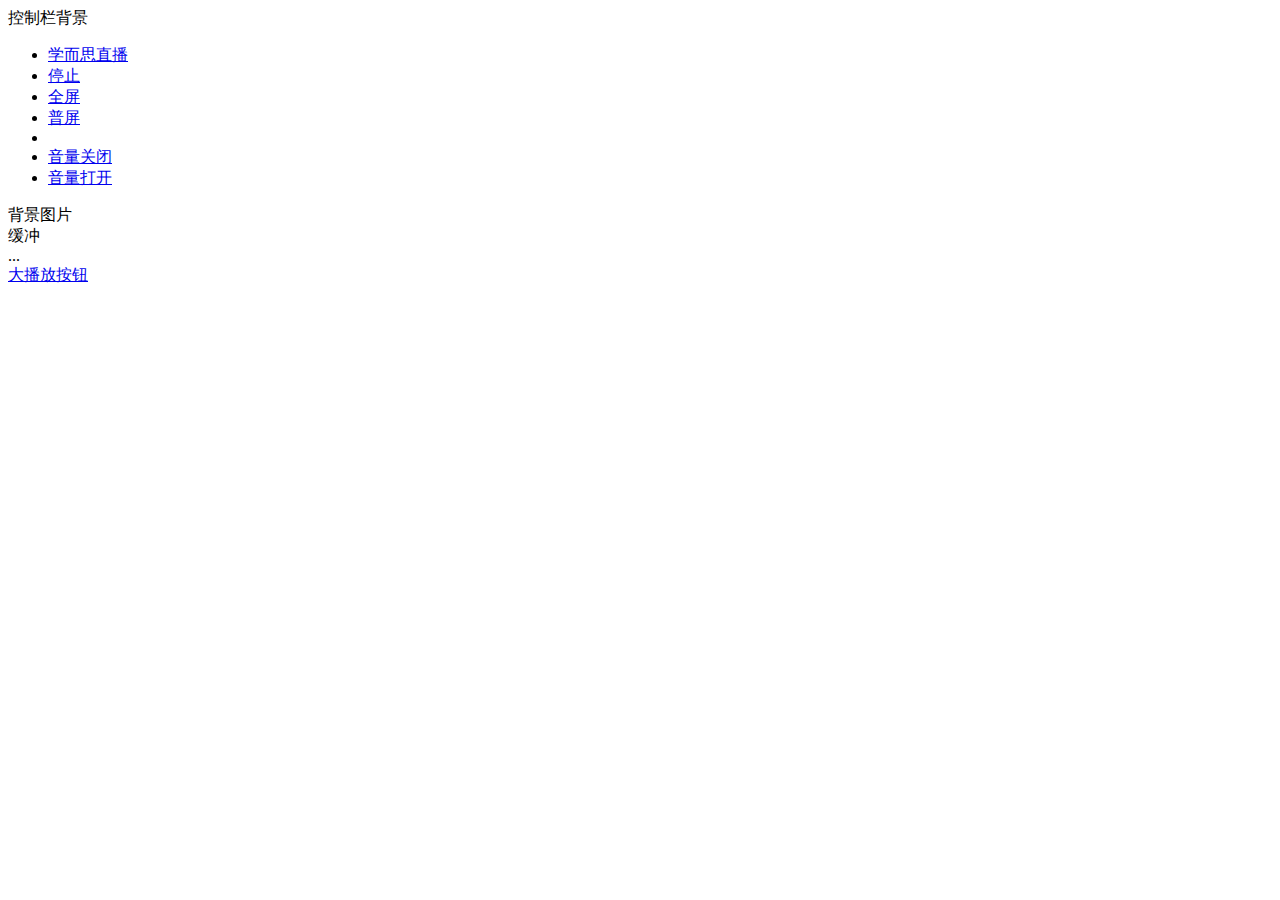
<file: html/skins/liveWhite/skin.html>
<!DOCTYPE html>
<html lang="en">
<head>
	<meta charset="utf-8" />
</head>
<body>
	<div class="sewise-player-ui">
		<div class="controlbar">
			<div class="controlbar-bg">控制栏背景</div>
			<ul class="controlbar-btns">
				<!--<li><a href="javascript:;" class="xes-logo1" tabindex="1"></a></li>-->
				<!--<li><a href="javascript:;" class="xes-logo2" tabindex="1"></a></li>-->
				<li><a href="http://zhibo.speiyou.com/index.html" class="xes-logo" target="_blank" title="学而思直播">学而思直播</a></li>
				<li><a href="javascript:;" class="controlbar-btns-stop" tabindex="2" title="停止播放">停止</a></li>
				<div class="controlbar-progress">
					<div class="controlbar-progress-totalline"></div>
					<div class="controlbar-progress-loadedline"></div>
					<div class="controlbar-progress-playedline"></div>
					<div class="controlbar-progress-seekline"></div>
					<div class="controlbar-progress-playpoint" tabindex="3"></div>
				</div>
				<li class="right-float"><a href="javascript:;" class="controlbar-btns-fullscreen" tabindex="6">全屏</a></li>
				<li class="right-float"><a href="javascript:;" class="controlbar-btns-normalscreen" tabindex="6">普屏</a></li>
				<li class="right-float" >
					<div class="controlbar-volumeline">
						<div class="controlbar-volumeline-bg"></div>
						<div class="controlbar-volumeline-volume"></div>
						<div class="controlbar-volumeline-dragger"></div>
						<div class="controlbar-volumeline-point"></div>
					</div>
				</li>
				<li class="right-float"><a href="javascript:;" class="controlbar-btns-soundclose" tabindex="1">音量关闭</a></li>
				<li class="right-float"><a href="javascript:;" class="controlbar-btns-soundopen" tabindex="1">音量打开</a></li>
				<!--<li class="right-float"><a href="javascript:;"><div class="controlbar-playtime">00:00:00/00:00:00</div></a></li>-->
			</ul>
		</div>
		<!--<div class="logo">-->
			<!--<a href="http://www.sewise.com/" target="_blank" class="logo-icon">logo</a>-->
		<!--</div>-->
		<!--
		<div class="topbar">
			<div class="topbar-program">
				&lt;!&ndash;<div class="topbar-program-tip">正在播放：</div>&ndash;&gt;
				<div class="topbar-program-title"></div>
			</div>
			<div class="topbar-clock"></div>
		</div>
		-->
		<div class="buffer">
			<div class="buffer-bg">背景图片</div>
			<div class="buffer-text">
				<div class="buffer-text-tip">缓冲</div>
				<div class="buffer-text-bufferPt">...</div>
			</div>
		</div>
		<div class="big-play-btn">
			<a href="javascript:;" class="big-play-icon" tabindex="1">大播放按钮</a>
		</div>
	</div>
</body>
</html>
</file>
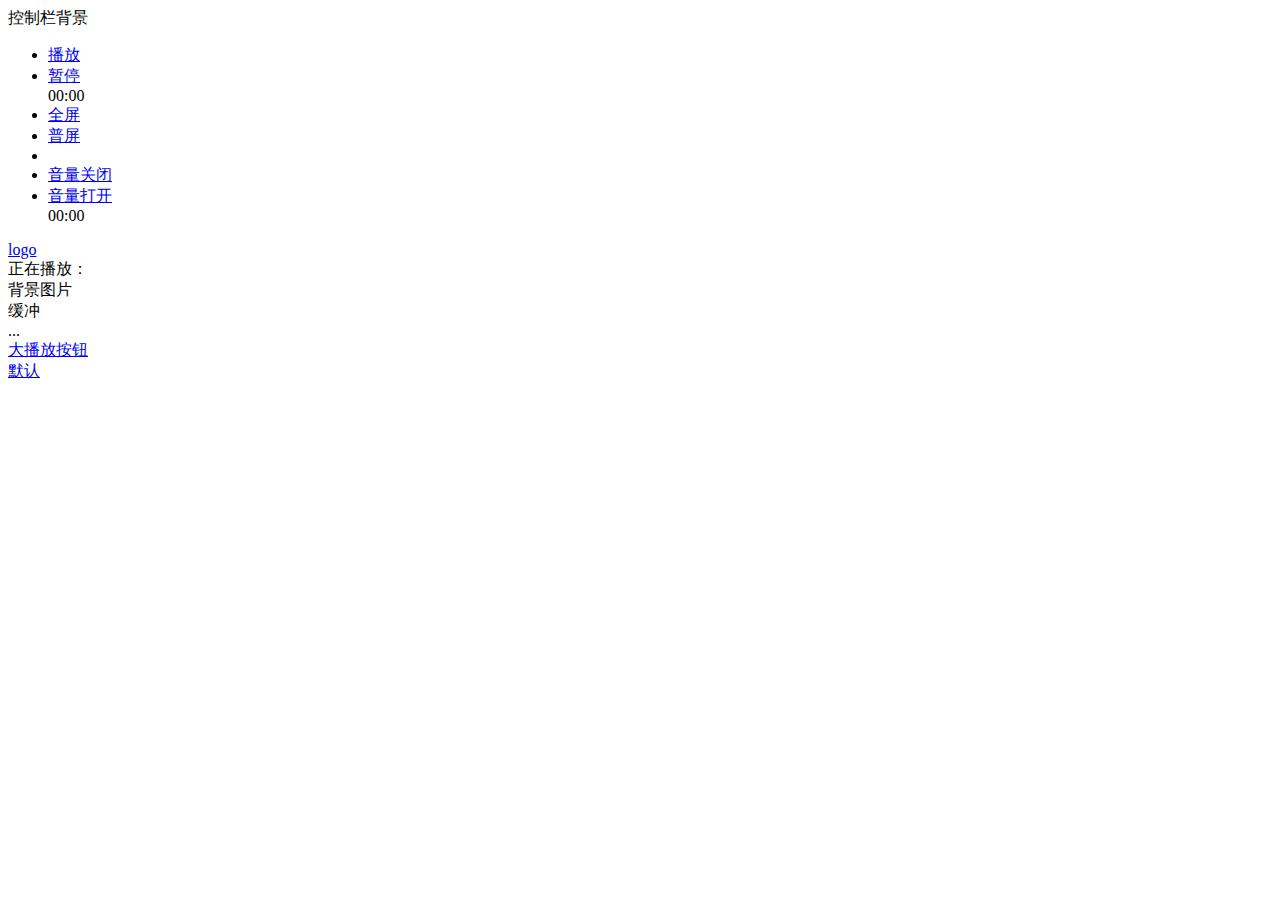
<file: html/skins/vodFlowPlayer/skin.html>
<!DOCTYPE html>
<html lang="en">
<head>
	<meta charset="utf-8" />
</head>
<body>
	<div class="sewise-player-ui">
		<div class="controlbar">
			<div class="controlbar-bg">控制栏背景</div>
			<ul class="controlbar-btns">
				<li><a href="javascript:;" class="controlbar-btns-play" tabindex="1">播放</a></li>
				<li><a href="javascript:;" class="controlbar-btns-pause" tabindex="2">暂停</a></li>
				<div class="controlbar-playtime">00:00</div>
				<div class="controlbar-progress">
					<div class="controlbar-progress-totalline"></div>
					<div class="controlbar-progress-loadedline"></div>
					<div class="controlbar-progress-playedline"></div>
					<div class="controlbar-progress-seekline"></div>
					<div class="controlbar-progress-playpoint"></div>
				</div>
				<li class="right-float"><a href="javascript:;" class="controlbar-btns-fullscreen" tabindex="1">全屏</a></li>
				<li class="right-float"><a href="javascript:;" class="controlbar-btns-normalscreen" tabindex="1">普屏</a></li>
				<li class="right-float">
					<div class="controlbar-volumeline">
						<div class="controlbar-volumeline-bg"></div>
						<div class="controlbar-volumeline-volume"></div>
						<div class="controlbar-volumeline-dragger"></div>
						<div class="controlbar-volumeline-point"></div>
					</div>
				</li>
				<li class="right-float"><a href="javascript:;" class="controlbar-btns-soundclose" tabindex="1">音量关闭</a></li>
				<li class="right-float"><a href="javascript:;" class="controlbar-btns-soundopen" tabindex="1">音量打开</a></li>
				<div class="controlbar-totaltime">00:00</div>
			</ul>
		</div>
		<div class="logo">
			<a href="http://www.sewise.com/" target="_blank" class="logo-icon" tabindex="1">logo</a>
		</div>
		<div class="topbar">
			<div class="topbar-program">
				<div class="topbar-program-tip">正在播放：</div>
				<div class="topbar-program-title"></div>
			</div>
			<div class="topbar-clock"></div>
		</div>
		<div class="buffer">
			<div class="buffer-bg">背景图片</div>
			<div class="buffer-text">
				<div class="buffer-text-tip">缓冲</div>
				<div class="buffer-text-bufferPt">...</div>
			</div>
		</div>
		<div class="big-play-btn">
			<a href="javascript:;" class="big-play-icon" tabindex="1">大播放按钮</a>
		</div>
		<div class="clarity-switch-btn">
			<a href="javascript:;" class="clarity-btn-text" tabindex="1">默认</a>
		</div>
	</div>
</body>
</html>
</file>
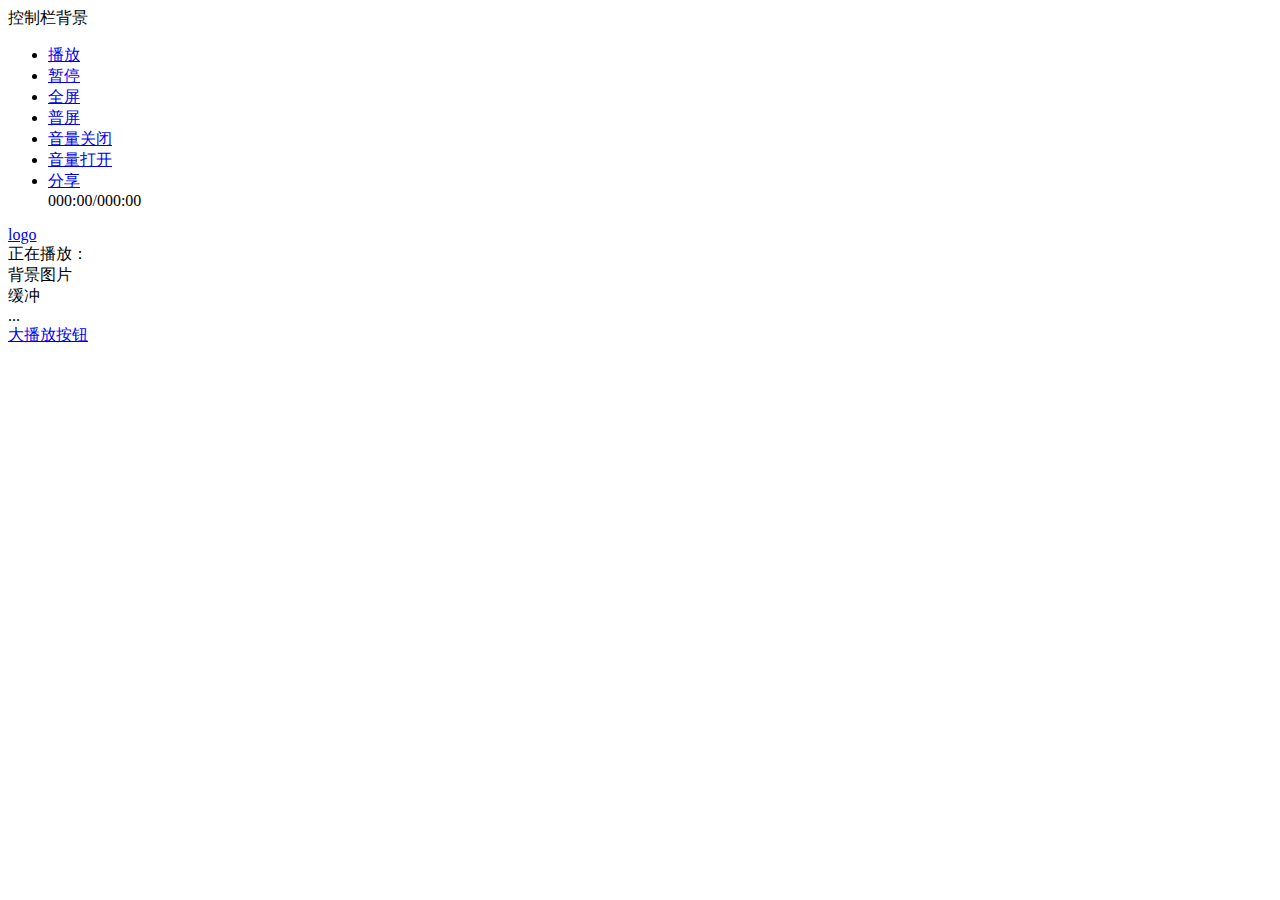
<file: html/skins/vodMobileTransparent/skin.html>
<!DOCTYPE html>
<html lang="en">
<head>
	<meta charset="utf-8" />
</head>
<body>
	<div class="sewise-player-ui">
		<div class="controlbar">
			<div class="controlbar-bg">控制栏背景</div>
			<div class="controlbar-progress">
				<div class="controlbar-progress-totalline"></div>
				<div class="controlbar-progress-loadedline"></div>
				<div class="controlbar-progress-playedline"></div>
				<div class="controlbar-progress-seekline"></div>
				<div class="controlbar-progress-playpoint"></div>
			</div>
			<ul class="controlbar-btns">
				<li><a href="javascript:;" class="controlbar-btns-play" tabindex="1">播放</a></li>
				<li><a href="javascript:;" class="controlbar-btns-pause" tabindex="2">暂停</a></li>
				<li class="right-float"><a href="javascript:;" class="controlbar-btns-fullscreen" tabindex="1">全屏</a></li>
				<li class="right-float"><a href="javascript:;" class="controlbar-btns-normalscreen" tabindex="1">普屏</a></li>
				<li class="right-float"><a href="javascript:;" class="controlbar-btns-soundclose" tabindex="1">音量关闭</a></li>
				<li class="right-float"><a href="javascript:;" class="controlbar-btns-soundopen" tabindex="1">音量打开</a></li>
				<li class="right-float"><a href="javascript:;" class="controlbar-btns-share" tabindex="1">分享</a></li>
				<div class="controlbar-playtime">000:00/000:00</div>
			</ul>
		</div>
		<div class="logo">
			<a href="http://www.sewise.com/" target="_blank" class="logo-icon">logo</a>
		</div>
		<div class="topbar">
			<div class="topbar-program">
				<div class="topbar-program-tip">正在播放：</div>
				<div class="topbar-program-title"></div>
			</div>
			<div class="topbar-clock"></div>
		</div>
		<div class="buffer">
			<div class="buffer-bg">背景图片</div>
			<div class="buffer-text">
				<div class="buffer-text-tip">缓冲</div>
				<div class="buffer-text-bufferPt">...</div>
			</div>
		</div>
		<div class="big-play-btn">
			<a href="javascript:;" class="big-play-icon" tabindex="1">大播放按钮</a>
		</div>
	</div>
</body>
</html>
</file>
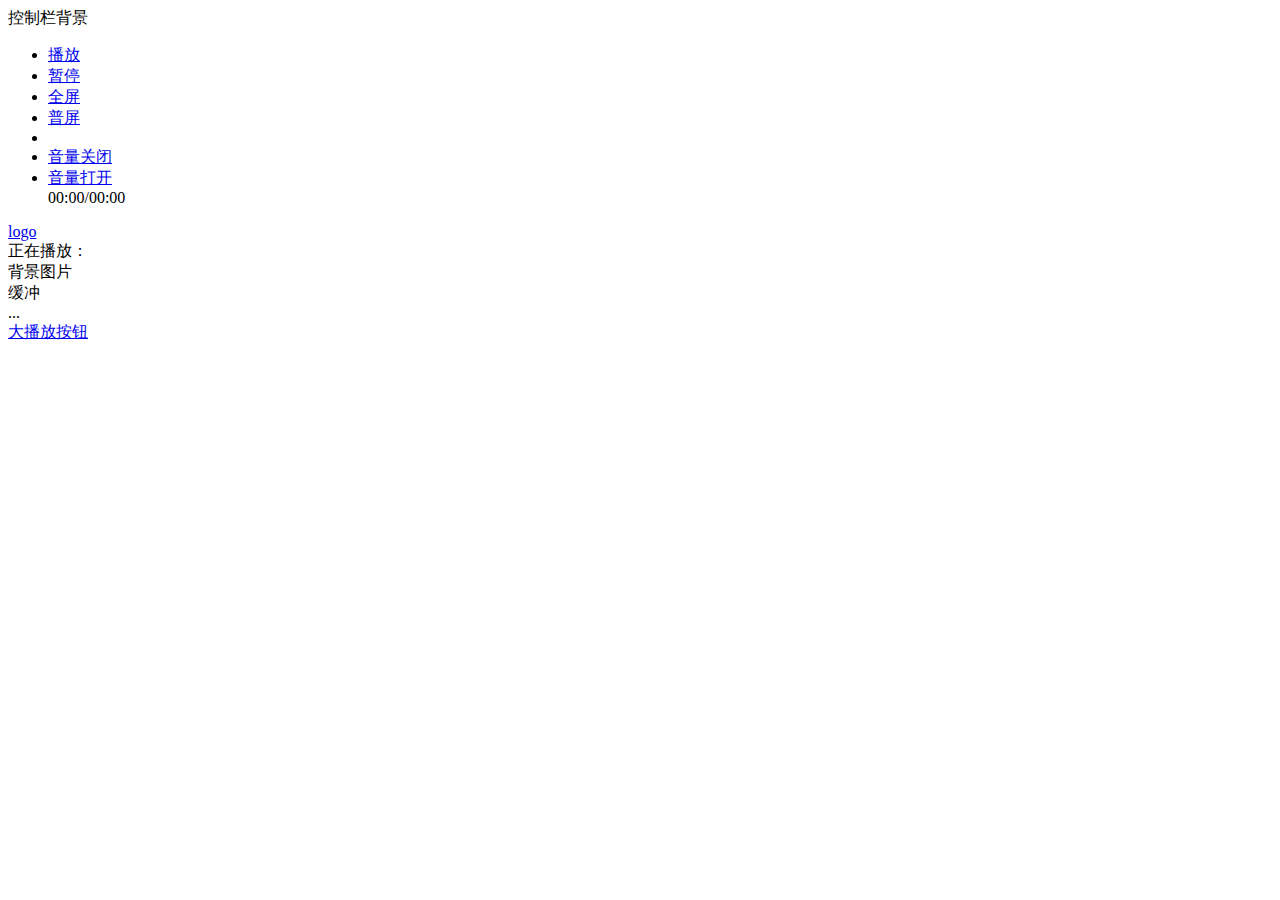
<file: html/skins/vodTransparent/skin.html>
<!DOCTYPE html>
<html lang="en">
<head>
	<meta charset="utf-8" />
</head>
<body>
	<div class="sewise-player-ui">
		<div class="controlbar">
			<div class="controlbar-bg">控制栏背景</div>
			<div class="controlbar-progress">
				<div class="controlbar-progress-totalline"></div>
				<div class="controlbar-progress-loadedline"></div>
				<div class="controlbar-progress-playedline"></div>
				<div class="controlbar-progress-seekline"></div>
				<div class="controlbar-progress-playpoint"></div>
			</div>
			<ul class="controlbar-btns">
				<li><a href="javascript:;" class="controlbar-btns-play" tabindex="1">播放</a></li>
				<li><a href="javascript:;" class="controlbar-btns-pause" tabindex="2">暂停</a></li>
				<li class="right-float"><a href="javascript:;" class="controlbar-btns-fullscreen" tabindex="1">全屏</a></li>
				<li class="right-float"><a href="javascript:;" class="controlbar-btns-normalscreen" tabindex="1">普屏</a></li>
				<li class="right-float">
					<div class="controlbar-volumeline">
						<div class="controlbar-volumeline-bg"></div>
						<div class="controlbar-volumeline-volume"></div>
						<div class="controlbar-volumeline-dragger"></div>
						<div class="controlbar-volumeline-point"></div>
					</div>
				</li>
				<li class="right-float"><a href="javascript:;" class="controlbar-btns-soundclose" tabindex="1">音量关闭</a></li>
				<li class="right-float"><a href="javascript:;" class="controlbar-btns-soundopen" tabindex="1">音量打开</a></li>
				<div class="controlbar-playtime">00:00/00:00</div>
			</ul>
		</div>
		<div class="logo">
			<a href="http://www.sewise.com/" target="_blank" class="logo-icon">logo</a>
		</div>
		<div class="topbar">
			<div class="topbar-program">
				<div class="topbar-program-tip">正在播放：</div>
				<div class="topbar-program-title"></div>
			</div>
			<div class="topbar-clock"></div>
		</div>
		<div class="buffer">
			<div class="buffer-bg">背景图片</div>
			<div class="buffer-text">
				<div class="buffer-text-tip">缓冲</div>
				<div class="buffer-text-bufferPt">...</div>
			</div>
		</div>
		<div class="big-play-btn">
			<a href="javascript:;" class="big-play-icon" tabindex="1">大播放按钮</a>
		</div>
	</div>
</body>
</html>
</file>
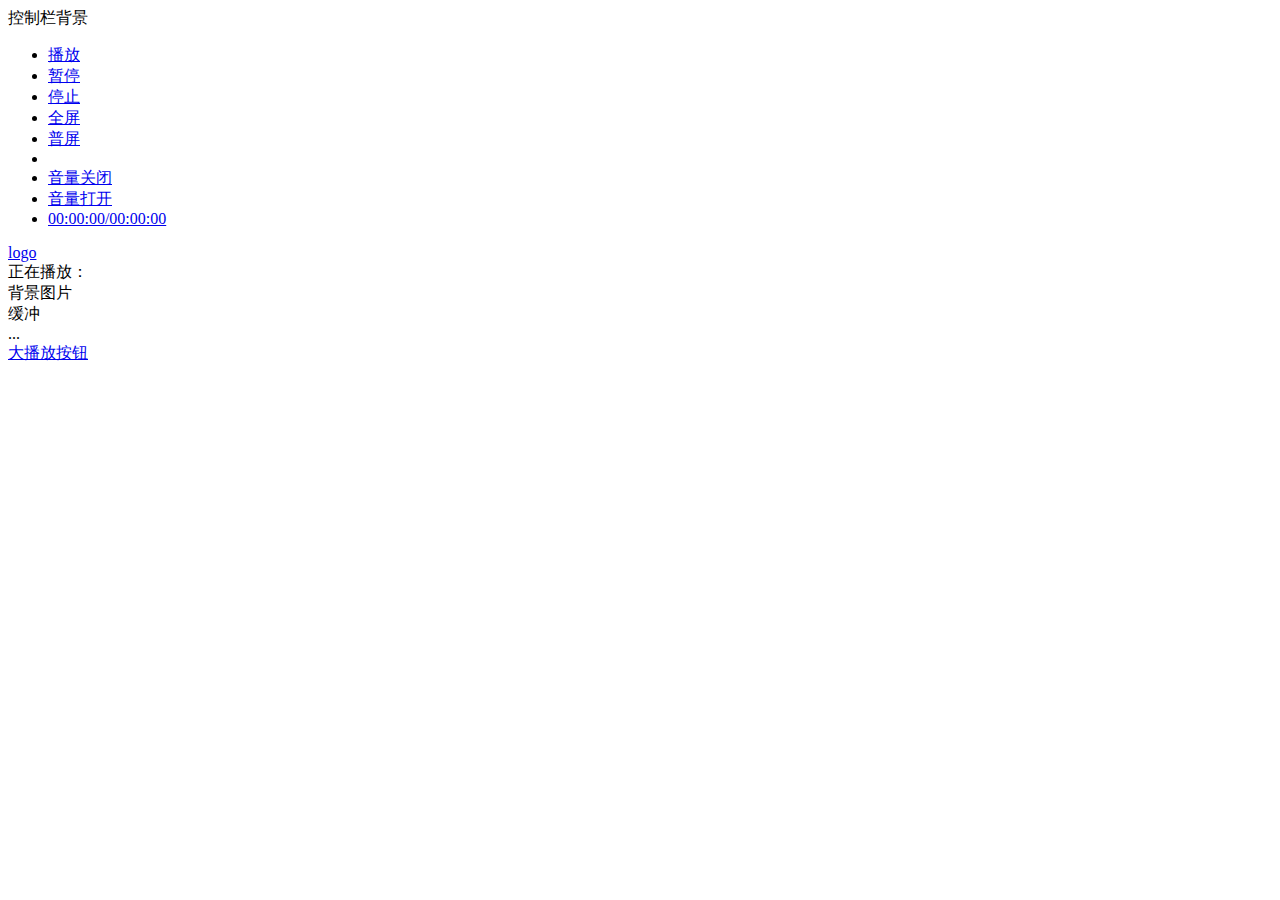
<file: html/skins/vodWhite/skin.html>
<!DOCTYPE html>
<html lang="en">
<head>
	<meta charset="utf-8" />
</head>
<body>
	<div class="sewise-player-ui">
		<div class="controlbar">
			<div class="controlbar-bg">控制栏背景</div>
			<ul class="controlbar-btns">
				<li><a href="javascript:;" class="controlbar-btns-play" tabindex="1">播放</a></li>
				<li><a href="javascript:;" class="controlbar-btns-pause" tabindex="1">暂停</a></li>
				<li><a href="javascript:;" class="controlbar-btns-stop" tabindex="2">停止</a></li>
				
				<div class="controlbar-progress">
					<div class="controlbar-progress-totalline"></div>
					<div class="controlbar-progress-loadedline"></div>
					<div class="controlbar-progress-playedline"></div>
					<div class="controlbar-progress-seekline"></div>
					<div class="controlbar-progress-playpoint" tabindex="3"></div>
				</div>
				<li class="right-float"><a href="javascript:;" class="controlbar-btns-fullscreen" tabindex="6">全屏</a></li>
				<li class="right-float"><a href="javascript:;" class="controlbar-btns-normalscreen" tabindex="6">普屏</a></li>
				<li class="right-float" >
					<div class="controlbar-volumeline">
						<div class="controlbar-volumeline-bg"></div>
						<div class="controlbar-volumeline-volume"></div>
						<div class="controlbar-volumeline-dragger"></div>
						<div class="controlbar-volumeline-point"></div>
					</div>
				</li>
				<li class="right-float"><a href="javascript:;" class="controlbar-btns-soundclose" tabindex="1">音量关闭</a></li>
				<li class="right-float"><a href="javascript:;" class="controlbar-btns-soundopen" tabindex="1">音量打开</a></li>
				
				<!--<div class="controlbar-playtime">00:00:00/00:00:00</div>-->
				<li class="right-float" ><a href="javascript:;"><div class="controlbar-playtime">00:00:00/00:00:00</div></a></li>
			</ul>
		</div>
		<div class="logo">
			<a href="http://www.sewise.com/" target="_blank" class="logo-icon">logo</a>
		</div>
		<div class="topbar">
			<div class="topbar-program">
				<div class="topbar-program-tip">正在播放：</div>
				<div class="topbar-program-title"></div>
			</div>
			<div class="topbar-clock"></div>
		</div>
		<div class="buffer">
			<div class="buffer-bg">背景图片</div>
			<div class="buffer-text">
				<div class="buffer-text-tip">缓冲</div>
				<div class="buffer-text-bufferPt">...</div>
			</div>
		</div>
		<div class="big-play-btn">
			<a href="javascript:;" class="big-play-icon" tabindex="1">大播放按钮</a>
		</div>
	</div>
</body>
</html>
</file>
